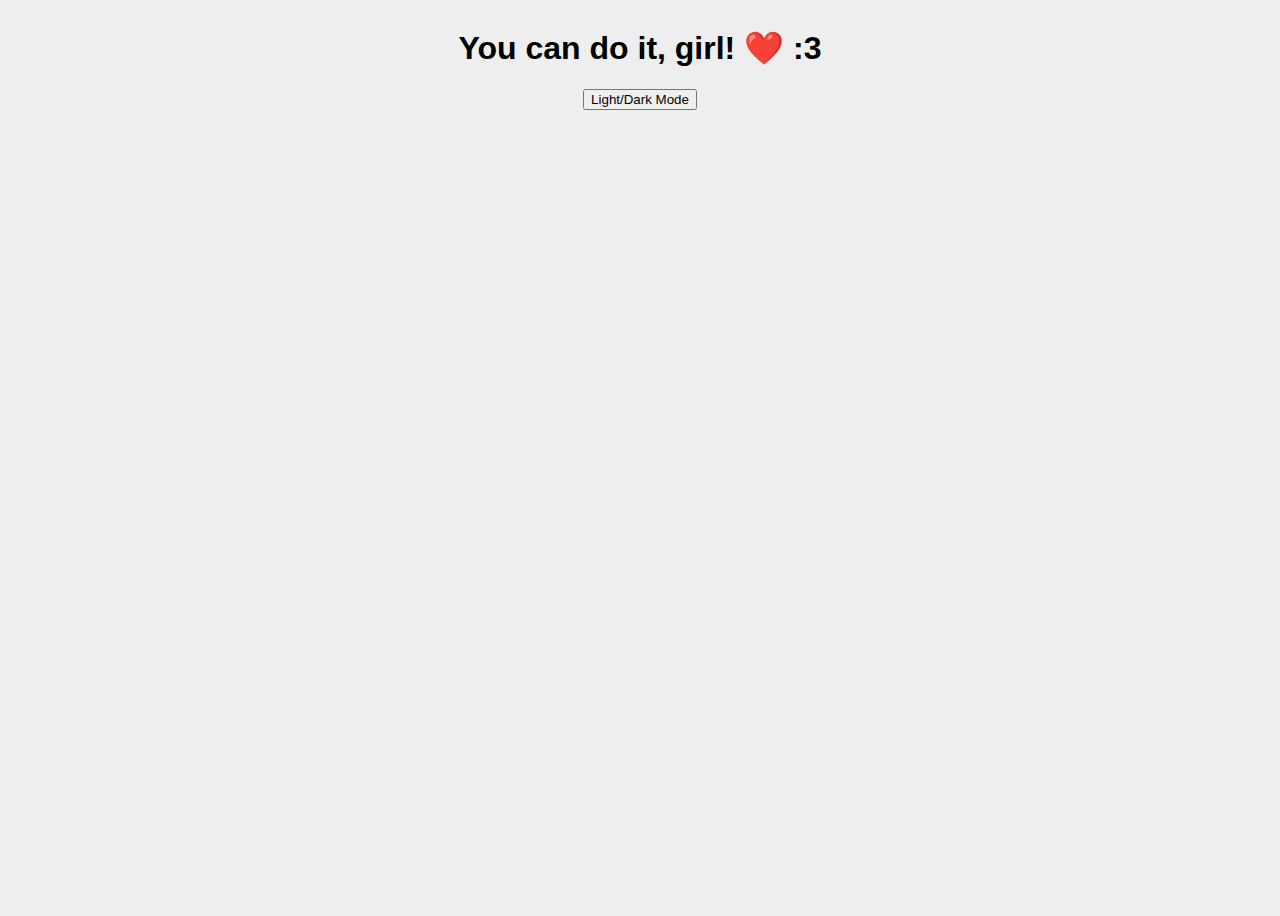
<file: webapp/index.html>
<!DOCTYPE html>
<head>
    <meta charset="utf-8"/>
    <meta name="viewport" content="width=device-width, initial-scale=1.0" />
    <link href="styles.css" rel="stylesheet" />
    <title>Sammi's New Webapp</title>
</head>
<body>

    <div class="app">
        <h1 class="app__text">You can do it, girl! ❤️ :3</h1>
        <button id="theme_toggle">Light/Dark Mode</button>
    </div>

    <script src="script.js"></script>
</body>
</file>
<file: webapp/styles.css>
/* Remember!
 *   1. Position & Padding
 *   2. Font stuff
 *   3. Box & Border (color)
 *   4. Text (color)
 *   5. Other (animations) */

/* Universal selectors */
*,
*::before,
*::after {
    box-sizing: border-box;
}

:root {
    --body-bg: #eee;
    --text-color: #000;
}

.dark_mode {
    --body-bg: #222;
    --text-color: #fcd9d9;
}

body {
    background-color: var(--body-bg);
}

.app {
    display: flex;
    flex-flow: column wrap;
    justify-content: flex-start;
    align-items: center;
    font-family: Arial, Helvetica, sans-serif;
    height: 100vh;
}

.app__text {
    color: var(--text-color);
}
</file>
